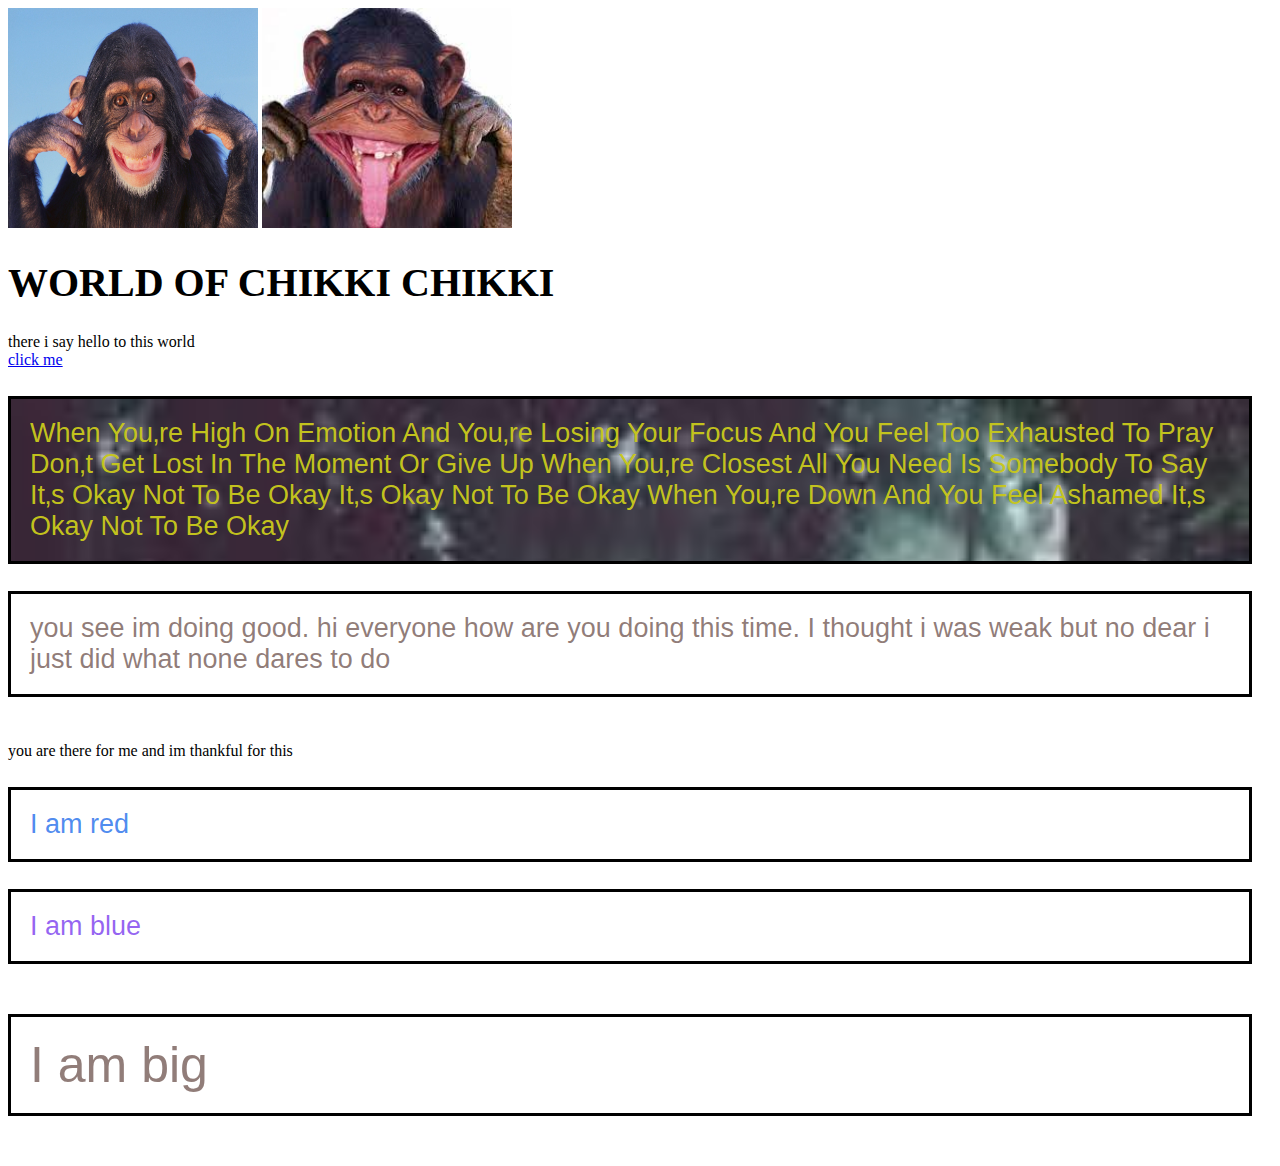
<file: index.html>
<!DOCTYPE html>
<html lang="en">
  <head>
    <meta charset="UTF-8" />
    <meta http-equiv="X-UA-Compatible" content="IE=edge" />
    <meta name="viewport" content="width=device-width, initial-scale=1.0" />
    <title>Document</title>
    <link rel="stylesheet" href="raj1.css" />
  </head>

  <body>
    <img src="monkey.jpg" style="width: 250px; height: 220px" />
    <img src="2.jpg" style="width: 250px; height: 220px" />

    <h1 style="font-size: 40px">WORLD OF CHIKKI CHIKKI</h1>

    <div>there i say hello to this world</div>
    <a href="https://www.google.co.in">click me </a>
    <p id="mainpara">
      When You&sbquo;re High On Emotion And You&sbquo;re Losing Your Focus And
      You Feel Too Exhausted To Pray Don&sbquo;t Get Lost In The Moment Or Give
      Up When You&sbquo;re Closest All You Need Is Somebody To Say It&sbquo;s
      Okay Not To Be Okay It&sbquo;s Okay Not To Be Okay When You&sbquo;re Down
      And You Feel Ashamed It&sbquo;s Okay Not To Be Okay
    </p>
    <p>
      you see im doing good. hi everyone how are you doing this time. I thought
      i was weak but no dear i just did what none dares to do
    </p>
    <br />
    you are there for me and im thankful for this
    <br />

    <p style="color: rgba(13, 97, 233, 0.74)">I am red</p>
    <p style="color: rgba(87, 9, 234, 0.634)">I am blue</p>
    <p style="font-size: 50px">I am big</p>
  </body>
</html>
</file>
<file: raj1.css>
p {
    color: rgba(95, 67, 61, 0.69);
    font-size: 27px;
    font-weight: 300;
    font-family: sans-serif;
    border: 3px black solid;
    padding: 19px;
    margin-right: 20px;
}

#mainpara {
    background-image: URL("3.jpg");
    background-repeat: no-repeat;
    background-size:cover;

    color: rgba(199, 199, 29, 0.98);
}
</file>
